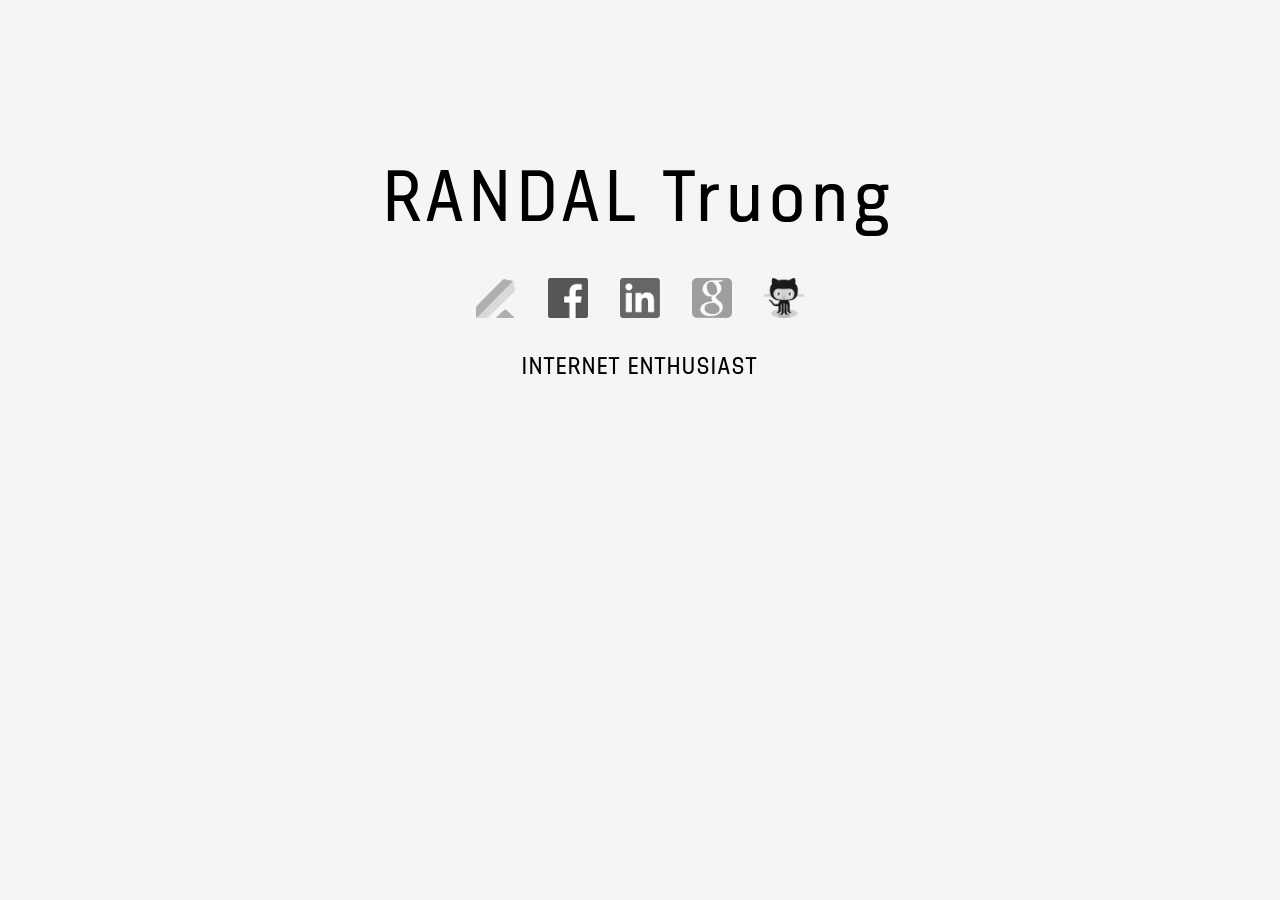
<file: index.html>
<!DOCTYPE html>
<html>
  <head>
    <meta charset="utf-8">
    <meta name="description" content="Home page for Randal Truong">
    <meta name="viewport" content="width=device-width, initial-scale=1">
    <title>Randal Truong</title>
    <link rel="stylesheet" type="text/css" href="css/main.css">
  </head>
  <body>
    <div class="main-content">
      <div class="main-column">
        <h1 class="name-title">
          RANDAL Truong
        </h1>
        <ul class="links">
          <li class="link-item">
            <a href="https://lever.co" target="_blank">
              <img src="img/lever_square.png" width="40" height="40" alt="Lever">
            </a>
          </li>
          <li class="link-item">
            <a href="https://www.facebook.com/randalt" target="_blank">
              <img src="img/facebook_square.png" width="40" height="40" alt="Facebook">
            </a>
          </li>
          <li class="link-item">
            <a href="https://www.linkedin.com/in/randaltruong" target="_blank">
              <img src="img/linkedin_square.png" width="40" height="40" alt="LinkedIn">
            </a>
          </li>
          <li class="link-item">
            <a href="https://www.google.com/search?q=%22Randal+Truong%22" target="_blank">
              <img src="img/google_square.png" width="40" height="40" alt="Google Search">
            </a>
          </li>
          <li class="link-item">
            <a href="https://github.com/ishbu" target="_blank">
              <img src="img/github_square.png" width="40" height="40" alt="GitHub">
            </a>
          </li>
        </ul>
        <h2 class="url-display">
          <span id="headline">Internet Enthusiast</span>
          <span id="cursor" class="cursor hidden"></span>
        </h2>
      </div>
    </div>
    <script src="js/ui.js"></script>
  </body>
</html>
</file>
<file: css/main.css>
@font-face {
  font-family: 'dezenPro';
  src: url('../font/Dezen_Pro_Regular.otf');
}

html {
  font-size: 100%;
}

body {
  background: #F5F5F5;
  font-family: dezenPro;
}

ul, li {
  list-style: none;
}

.hidden {
  display: none !important;
}

.main-content {
  height: 100%;
}

.name-title {
  font-family: dezenPro;
  font-size: 4.5rem;
  letter-spacing: 0.5rem;
  font-weight: normal;
  text-align: center;
  margin-top: 10rem;
  margin-bottom: 0px;
}

ul.links {
  margin-top: 1rem;
  padding-left: 0;
  text-align: center;
  font-size: 0;
}

.link-item {
  display: inline-block;
  width: 40px;
  height: 40px;
  padding: 1rem;
  filter: grayscale(100%);
  -webkit-filter: grayscale(100%);
  -moz-filter: grayscale(100%);
  -o-filter: grayscale(100%);
  -ms-filter: grayscale(100%);
}

.link-item:hover {
  filter: grayscale(100%);
  -webkit-filter: grayscale(0%);
  -webkit-filter: grayscale(0%);
  -moz-filter: grayscale(0%);
  -o-filter: grayscale(0%);
  -ms-filter: grayscale(0%);
}

h2.url-display {
  text-align: center;
  font-size: 1.5rem;
  font-weight: normal;
  text-transform: uppercase;
  letter-spacing: 0.125rem;
}

span.cursor {
  width: 0.125rem;
  height: 0.9em;
  background: black;
  display: inline-block;
  vertical-align: -1px
}

.blink {
  opacity: 0;
  -webkit-animation: blink 1.5s ease-in-out infinite;
  -moz-animation: blink 1.5s ease-in-out infinite;
  -ms-animation: blink 1.5s ease-in-out infinite;
  -o-animation: blink 1.5s ease-in-out infinite;
  animation: blink 1.5s ease-in-out infinite;
  -webkit-animation-delay: 1s;
  animation-delay: 1s;
}

@-webkit-keyframes blink {
  0% { opacity: 0; }
  25% { opacity: .5; }
  45% { opacity: 1;}
  50% { opacity: 1; }
  50.01% { opacity: 1; }
  75% { opacity: .5; }
  90% { opacity: 0; }
  100% { opacity: 0; }
}

@-moz-keyframes blink {
  0% { opacity: 1; }
  25% { opacity: .5; }
  50% { opacity: 0; }
  50.01% { opacity: 0; }
  75% { opacity: .5; }
  90% { opacity: 1; }
  100% { opacity: 1; }
}

@-ms-keyframes blink {
  0% { opacity: 1; }
  25% { opacity: .5; }
  50% { opacity: 0; }
  50.01% { opacity: 0; }
  75% { opacity: .5; }
  90% { opacity: 1; }
  100% { opacity: 1; }
}

@-o-keyframes blink {
  0% { opacity: 1; }
  25% { opacity: .5; }
  50% { opacity: 0; }
  50.01% { opacity: 0; }
  75% { opacity: .5; }
  90% { opacity: 1; }
  100% { opacity: 1; }
}

@keyframes blink {
  0% { opacity: 1; }
  25% { opacity: .5; }
  50% { opacity: 0; }
  50.01% { opacity: 0; }
  75% { opacity: .5; }
  90% { opacity: 1; }
  100% { opacity: 1; }
}
</file>
<file: public/css/main.css>
@font-face {
  font-family: 'dezenPro';
  src: url('../font/Dezen_Pro_Regular.otf');
}

body {
  background: #F5F5F5;
}

ul, li {
  list-style: none;
}

.hidden {
  display: none !important;
}

.main-content {
  height: 100%;
}

.name-title {
  font-family: dezenPro;
  font-size: 72px;
  letter-spacing: 8px;
  font-weight: normal;
  text-align: center;
  margin-top: 160px;
  margin-bottom: 0px;
}

.side-column {
  /*background: #CCC;*/
}

ul.links {
  margin-top: 16px;
  padding-left: 0px;
  text-align: center;
  font-size: 0;
}

.link-item {
  display: inline-block;
  width: 40px;
  height: 40px;
  padding: 16px;
  filter: grayscale(100%);
  -webkit-filter: grayscale(100%);
  -moz-filter: grayscale(100%);
  -o-filter: grayscale(100%);
  -ms-filter: grayscale(100%);
}

.link-item:hover {
  filter: grayscale(100%);
  -webkit-filter: grayscale(0%);
  -webkit-filter: grayscale(0%);
  -moz-filter: grayscale(0%);
  -o-filter: grayscale(0%);
  -ms-filter: grayscale(0%);
}

h2.url-display {
  text-align: center;
  font-family: dezenPro;
  font-size: 24px;
  font-weight: normal;
  text-transform: uppercase;
  letter-spacing: 2px;
}

span.cursor {
  width: 2px;
  height: 0.9em;
  background: black;
  display: inline-block;
  vertical-align: -1px
}

.blink {
  opacity: 0;
  -webkit-animation: blink 1.5s ease-in-out infinite;
  -moz-animation: blink 1.5s ease-in-out infinite;
  -ms-animation: blink 1.5s ease-in-out infinite;
  -o-animation: blink 1.5s ease-in-out infinite;
  animation: blink 1.5s ease-in-out infinite;
  -webkit-animation-delay: 1s;
  animation-delay: 1s;
}

@-webkit-keyframes blink {
  0% { opacity: 0; }
  25% { opacity: .5; }
  45% { opacity: 1;}
  50% { opacity: 1; }
  50.01% { opacity: 1; }
  75% { opacity: .5; }
  90% { opacity: 0; }
  100% { opacity: 0; }
}

@-moz-keyframes blink {
  0% { opacity: 1; }
  25% { opacity: .5; }
  50% { opacity: 0; }
  50.01% { opacity: 0; }
  75% { opacity: .5; }
  90% { opacity: 1; }
  100% { opacity: 1; }
}

@-ms-keyframes blink {
  0% { opacity: 1; }
  25% { opacity: .5; }
  50% { opacity: 0; }
  50.01% { opacity: 0; }
  75% { opacity: .5; }
  90% { opacity: 1; }
  100% { opacity: 1; }
}

@-o-keyframes blink {
  0% { opacity: 1; }
  25% { opacity: .5; }
  50% { opacity: 0; }
  50.01% { opacity: 0; }
  75% { opacity: .5; }
  90% { opacity: 1; }
  100% { opacity: 1; }
}

@keyframes blink {
  0% { opacity: 1; }
  25% { opacity: .5; }
  50% { opacity: 0; }
  50.01% { opacity: 0; }
  75% { opacity: .5; }
  90% { opacity: 1; }
  100% { opacity: 1; }
}
</file>
